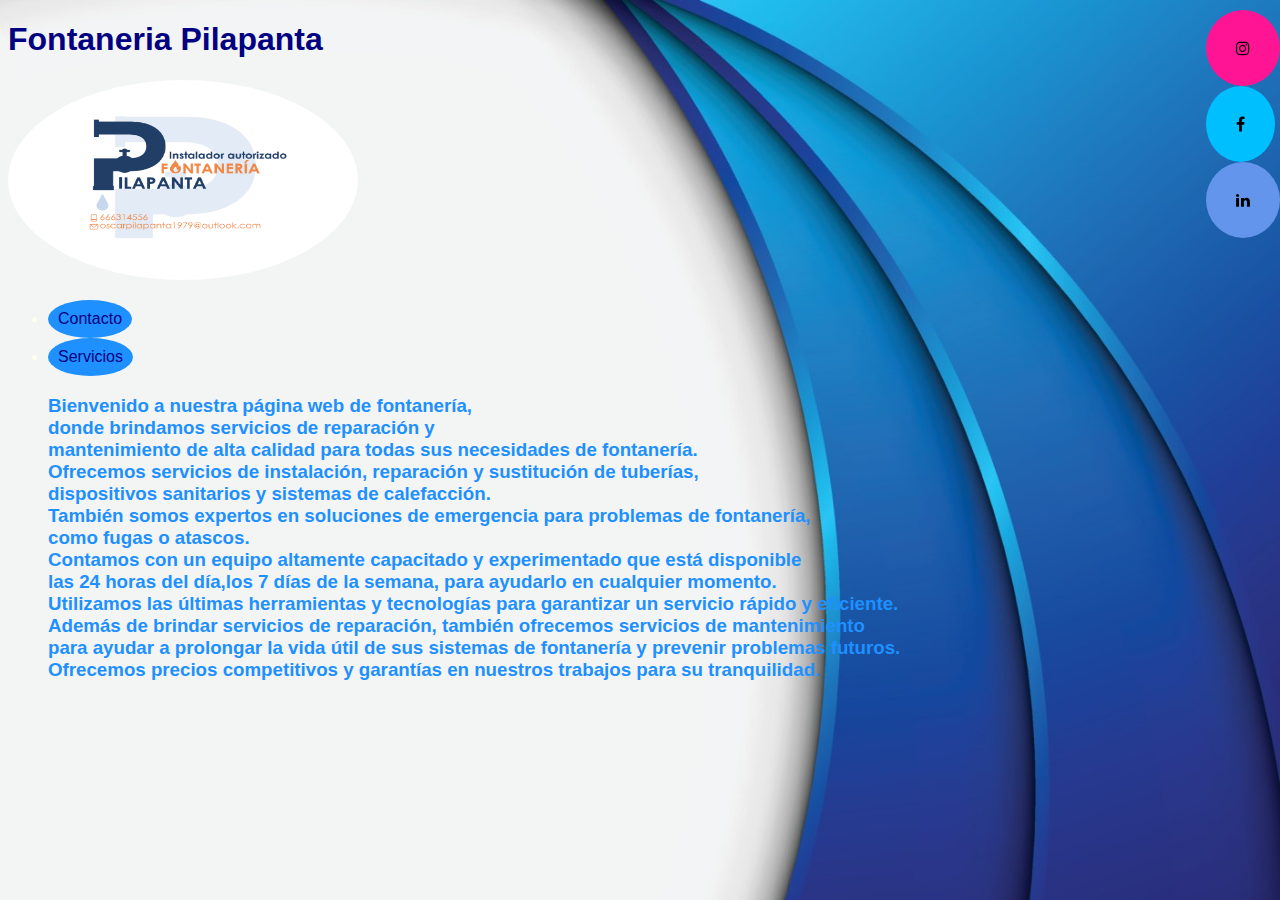
<file: index.html>
<!DOCTYPE html>
   <html lang="en" dir="ltr">
     <head>
       <meta charset="utf-8" content="width=device-width, user-scalable=no, initial-scale=1.0, maximum-scale=1.0, minimum-scale=1.0">
       <meta http-equiv="X-UA-Compatible">
       <title>Fontaneria Pilapanta</title>
       <link rel="stylesheet" type="text/css" href="style.css">
       <link rel="stylesheet" type="servicios/html" href="servicios.html">
       <link rel="stylesheet" href="http://cdnjs.cloudflare.com/ajax/libs/font-awesome/4.4.0/css/font-awesome.min.css">
       <style>
       body
       {
         color: #FFFFF0;
         font-family: helvetica;
         background-image:url("img/image1.jpg");
         background-repeat: no-repeat;
         background-size: cover;
       }
       </style>
       <body>
         <h1 style="color:#000080">Fontaneria Pilapanta</h1>
         <img src="img/fondo1.png" width="350" height="200" />
         <ul class="menu">
           <li><a href="tel:+34666314556">Contacto </a></li>
            <li><a href="index2.html">Servicios </a></li>


     <H3 style="color:#1E90FF">Bienvenido a nuestra página web de fontanería,</br>
       donde brindamos servicios de reparación y </br>
       mantenimiento de alta calidad para todas sus necesidades de fontanería.</br>
       Ofrecemos servicios de instalación, reparación y sustitución de tuberías, </br>
       dispositivos sanitarios y sistemas de calefacción.</br>
       También somos expertos en soluciones de emergencia para problemas de fontanería, </br>
       como fugas o atascos.</br>
       Contamos con un equipo altamente capacitado y experimentado que está disponible </br>
       las 24 horas del día,los 7 días de la semana, para ayudarlo en cualquier momento.</br>
       Utilizamos las últimas herramientas y tecnologías para garantizar un servicio rápido y eficiente.</br>
       Además de brindar servicios de reparación, también ofrecemos servicios de mantenimiento </br>
       para ayudar a prolongar la vida útil de sus sistemas de fontanería y prevenir problemas futuros.</br>
       Ofrecemos precios competitivos y garantías en nuestros trabajos para su tranquilidad.</H3>

   <div class="social">
    <ul>
      <li><a href="https://www.instagram.com/fontaneriapilapanta/" target="_blank" <i class="fa fa-instagram"></i></a></li>
      <li><a href="https://www.facebook.com/profile.php?id=100079997320651" target="_blank"  <i class="fa fa-facebook"></i></a></li>
      <li><a href="https://www.linkedin.com/in/oscar-pilapanta-1a8787261/" target="_blank"  <i class="fa fa-linkedin"></i></a></li>
    </ul>
  </div>

</head>
  </body>
   </html>
</file>
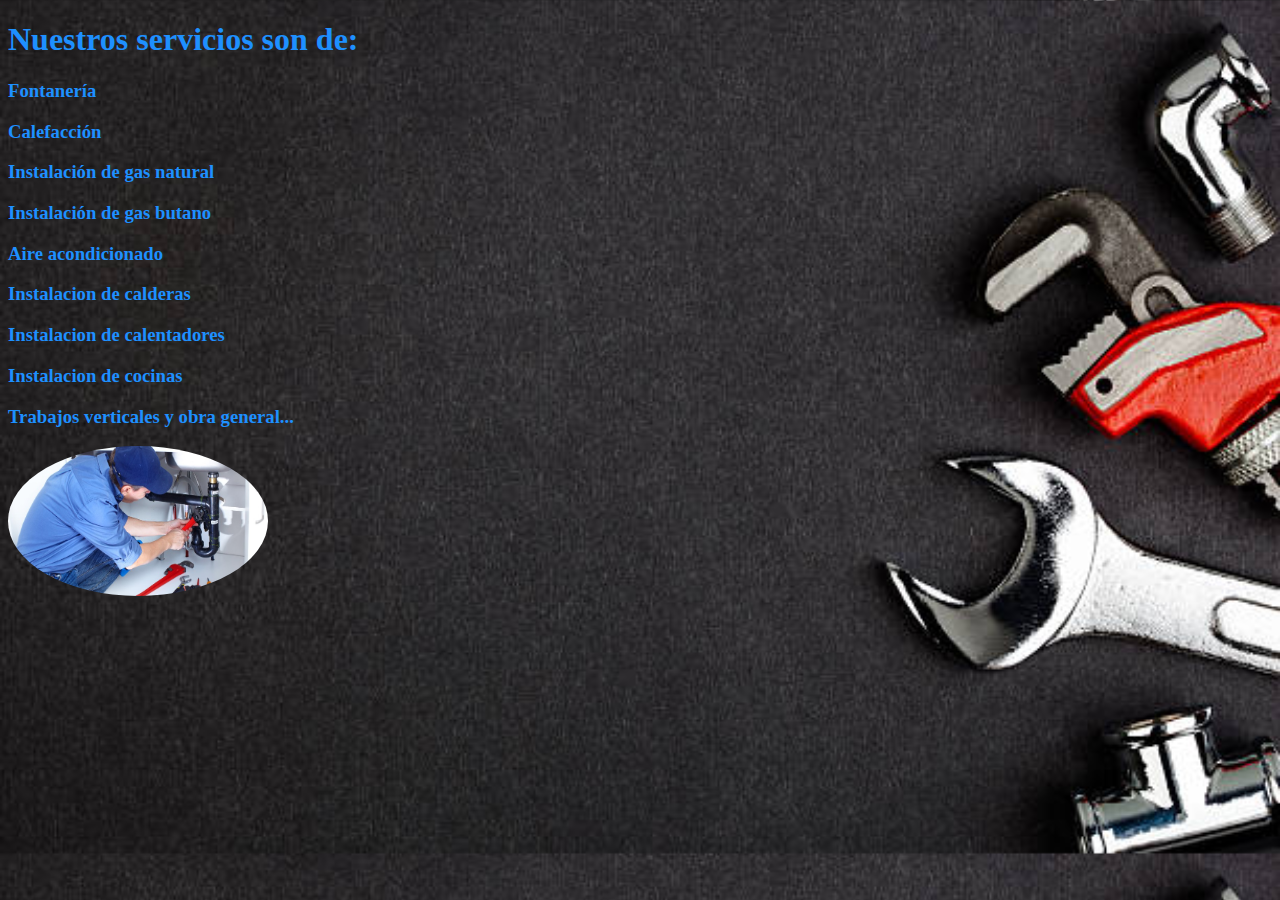
<file: index2.html>
<!DOCTYPE html>
<html lang="en" dir="ltr">
  <head>
    <meta charset="utf-8">
    <meta charset="utf-8" content="width=device-width, user-scalable=no, initial-scale=1.0, maximum-scale=1.0, minimum-scale=1.0">
    <meta http-equiv="X-UA-Compatible">
    <title></title>
    <link rel="stylesheet" type="text/css" href="style.css">
    <link rel="stylesheet" href="http://cdnjs.cloudflare.com/ajax/libs/font-awesome/4.4.0/css/font-awesome.min.css">
    <style>

     body{
      color: #000080;
      font-family: Copperplate Gothic;
      background-image: url("img/servicios.jpg");
      background-position: fixed;
      background-size: cover;
    }
    </style>
    <body>
      <H1 style="color:#1E90FF">Nuestros servicios son de:</H1>
      <H3 style="color:#1E90FF">Fontanería</H3>
      <H3 style="color:#1E90FF">Calefacción</H3>
      <H3 style="color:#1E90FF">Instalación de gas natural</H3>
      <H3 style="color:#1E90FF">Instalación de gas butano </H3>
      <H3 style="color:#1E90FF">Aire acondicionado</H3>
      <H3 style="color:#1E90FF">Instalacion de calderas</H3>
      <H3 style="color:#1E90FF">Instalacion de calentadores</H3>
      <H3 style="color:#1E90FF">Instalacion de cocinas</H3>
      <H3 style="color:#1E90FF">Trabajos verticales y obra general...</H3>

  </head>
  <p aligin="left"><img src="img/fontanero.jpg"  width="260" height="150" /></p>
  </body>
</html>
</file>
<file: style.css>
body{
  font-family: Copperplate Gothic;
}
*{
  margin: 50;
  padding: 50;
  border-radius: 50%;
}

.social {
	position: fixed;
  right: 0;
	top: 10px;
	z-index: 2000;
}

	.social ul {
		list-style: none;
	}

	.social ul li a {
		display: inline-block;
		color:#000000;
		background: #000000;
		padding: 30px 30px;
		text-decoration: none;
		-webkit-transition:all 500ms ease;
		-o-transition:all 500ms ease;
		transition:all 500ms ease;
	 }

  .social ul li .fa-facebook {
    background: #00BFFF;
   }
  .social ul li .fa-instagram {
    background: #FF1493;
   }

   .social ul li .fa-linkedin{
     background: #6495ED;
    }
.img {
  align: right;
  padding: 300px 500px;
}

	.social ul li a:hover {
    padding: 60px 60px;
		background: #000080;

	}

*menu{
  list-style: none;
  padding: 40%;
  background: #000080;
  width: 40%
  max-width: 1000px;
  margin: auto;
  display: inline-block;
}

 .menu li a {
   display: inline-block;
   text-decoration: none;
    color: #000080;
    padding: 10px;
    background: #1E90FF;

}

 .menu li a:hover{
   display: inline-block;
   background: #1E90FF;
   box-shadow: 0 0 10px #00BFFF, 0 0 40px
   #00BFFF, 0 0 80px #00BFFF;
  }

 .div.azul{
   background: #191970;
   padding: 0px;
   margin: 0px;
 }
</file>
